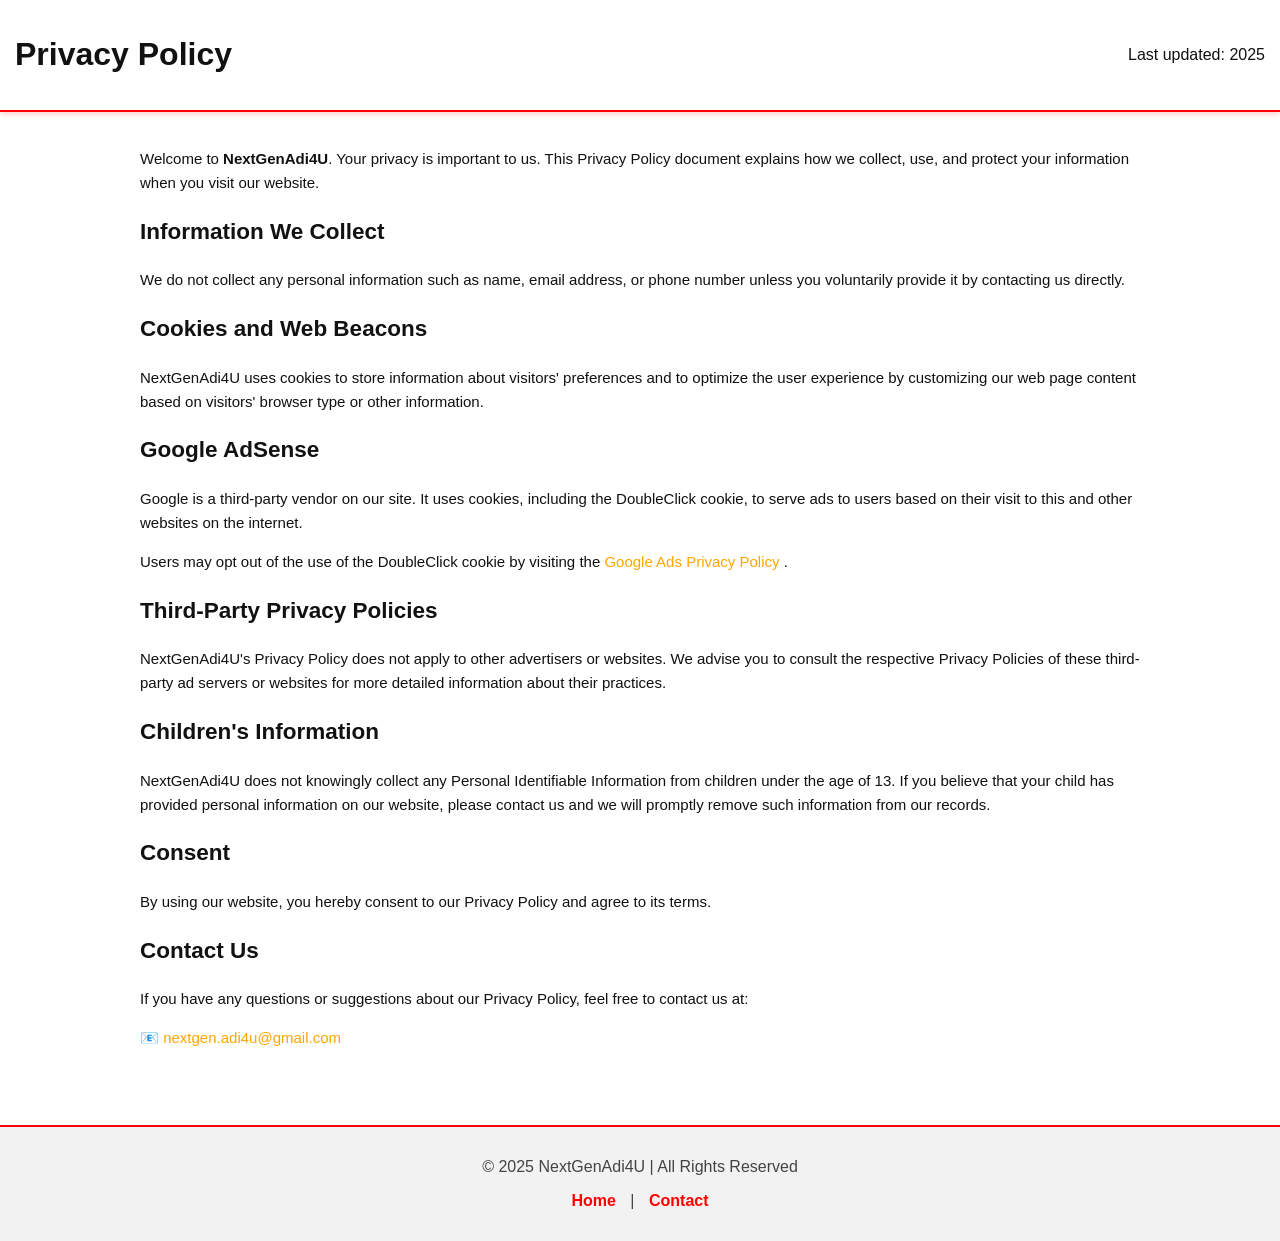
<file: privacy-policy.html>
<!DOCTYPE html>
<html lang="en">
<head>
  <meta charset="UTF-8">
  <meta name="viewport" content="width=device-width, initial-scale=1.0">
  <title>Privacy Policy | NextGenAdi4U</title>
  <link rel="stylesheet" href="style.css">
</head>

<body>

  <header style="padding:15px; text-align:center;">
    <h1>Privacy Policy</h1>
    <p>Last updated: 2025</p>
  </header>

  <main style="max-width:1000px; margin:auto; padding:20px; font-size:15px; line-height:1.6;">

    <p>
      Welcome to <strong>NextGenAdi4U</strong>. Your privacy is important to us.
      This Privacy Policy document explains how we collect, use, and protect your
      information when you visit our website.
    </p>

    <h2>Information We Collect</h2>
    <p>
      We do not collect any personal information such as name, email address, or
      phone number unless you voluntarily provide it by contacting us directly.
    </p>

    <h2>Cookies and Web Beacons</h2>
    <p>
      NextGenAdi4U uses cookies to store information about visitors' preferences and
      to optimize the user experience by customizing our web page content based on
      visitors' browser type or other information.
    </p>

    <h2>Google AdSense</h2>
    <p>
      Google is a third-party vendor on our site. It uses cookies, including the
      DoubleClick cookie, to serve ads to users based on their visit to this and
      other websites on the internet.
    </p>
    <p>
      Users may opt out of the use of the DoubleClick cookie by visiting the
      <a href="https://policies.google.com/technologies/ads" target="_blank">
        Google Ads Privacy Policy
      </a>.
    </p>

    <h2>Third-Party Privacy Policies</h2>
    <p>
      NextGenAdi4U's Privacy Policy does not apply to other advertisers or websites.
      We advise you to consult the respective Privacy Policies of these third-party
      ad servers or websites for more detailed information about their practices.
    </p>

    <h2>Children's Information</h2>
    <p>
      NextGenAdi4U does not knowingly collect any Personal Identifiable Information
      from children under the age of 13. If you believe that your child has provided
      personal information on our website, please contact us and we will promptly
      remove such information from our records.
    </p>

    <h2>Consent</h2>
    <p>
      By using our website, you hereby consent to our Privacy Policy and agree to
      its terms.
    </p>

    <h2>Contact Us</h2>
    <p>
      If you have any questions or suggestions about our Privacy Policy, feel free
      to contact us at:
    </p>
    <p>
      📧 <a href="mailto:nextgen.adi4u@gmail.com">nextgen.adi4u@gmail.com</a>
    </p>

  </main>

  <footer style="text-align:center; padding:15px;">
    <p>© 2025 NextGenAdi4U | All Rights Reserved</p>
    <p>
      <a href="index.html">Home</a> |
      <a href="contact.html">Contact</a>
    </p>
  </footer>

</body>
</html>
</file>
<file: style.css>
/* ===== Global ===== */
body {
  margin: 0;
  padding: 0;
  font-family: Arial, sans-serif;
  background: #fff; /* White Background */
  color: #111;      /* Dark Text */
}

/* ===== Header ===== */
header {
  display: flex;
  justify-content: space-between;
  align-items: center;
  padding: 15px 30px;
  background: #fff;
  border-bottom: 2px solid red;
  box-shadow: 0 2px 6px rgba(255, 0, 0, 0.2);
  position: sticky;
  top: 0;
  z-index: 1000;
}

header .logo {
  height: 60px;
  width: auto;
}

header nav {
  display: flex;
  gap: 20px;
}

header nav a {
  color: #111;
  text-decoration: none;
  font-weight: bold;
  transition: color 0.3s;
}

header nav a:hover,
header nav a.active {
  color: red;
}

/* ===== Active Users Badge ===== */
.active-users {
  font-size: 14px;
  font-weight: bold;
  background: rgba(255, 0, 0, 0.8);
  padding: 5px 12px;
  border-radius: 10px;
  color: #fff;
}

/* ===== Search Bar ===== */
.search-bar {
  text-align: center;
  margin: 25px 0;
}

.search-bar input {
  width: 60%;
  max-width: 450px;
  padding: 12px 15px;
  font-size: 16px;
  color: #111;
  background: #fff;
  border: 2px solid #e50914;
  border-radius: 25px;
  outline: none;
  transition: all 0.3s ease;
  box-shadow: 0 0 10px rgba(229, 9, 20, 0.1);
}

.search-bar input:focus {
  border-color: #111;
  box-shadow: 0 0 12px rgba(229, 9, 20, 0.3);
}

/* ===== Product Grid ===== */
.container {
  max-width: 1200px;
  margin: 30px auto;
  padding: 20px;
}

.product-grid {
  display: grid;
  grid-template-columns: repeat(auto-fit, minmax(280px, 1fr));
  gap: 20px;
}

.product {
  background: #fff;
  border: 1px solid #ddd;
  border-radius: 10px;
  padding: 20px;
  text-align: center;
  transition: transform 0.2s, box-shadow 0.2s;
}

.product:hover {
  transform: scale(1.03);
  box-shadow: 0 0 12px rgba(229, 9, 20, 0.3);
}

.product img {
  max-width: 100%;
  border-radius: 8px;
  margin-bottom: 15px;
}

.product h2 {
  color: red;
  margin: 10px 0;
}

.price {
  font-size: 20px;
  font-weight: bold;
  margin: 10px 0;
  color: #111;
}

/* Buttons */
.btn {
  display: inline-block;
  margin: 5px;
  padding: 10px 20px;
  border: none;
  border-radius: 6px;
  cursor: pointer;
  font-weight: bold;
  transition: 0.3s;
}

.add-cart {
  background: red;
  color: white;
}

.add-cart:hover {
  background: darkred;
}

.buy-now {
  background: #fff;
  color: red;
  border: 2px solid red;
}

.buy-now:hover {
  background: red;
  color: white;
}

/* ===== Bundle Section ===== */
.bundle-container {
  display: grid;
  grid-template-columns: repeat(auto-fit, minmax(250px, 1fr));
  gap: 20px;
  padding: 20px;
}

.bundle-item {
  background: #fff;
  border: 2px solid red;
  border-radius: 10px;
  padding: 15px;
  text-align: center;
  transition: 0.3s;
  box-shadow: 0px 4px 10px rgba(255,0,0,0.1);
}

.bundle-item img {
  max-width: 100%;
  height: 150px;
  object-fit: contain;
  margin-bottom: 10px;
  border-radius: 8px;
}

.bundle-item h3 {
  margin: 10px 0;
  color: #d40000;
}

.bundle-item p {
  font-size: 14px;
  color: #444;
}

.bundle-item:hover {
  transform: scale(1.05);
  box-shadow: 0 0 15px rgba(255,0,0,0.3);
}

.download-btn {
  display: inline-block;
  margin-top: 10px;
  padding: 10px 15px;
  background: red;
  color: white;
  border-radius: 5px;
  text-decoration: none;
  font-weight: bold;
  transition: 0.3s;
}

.download-btn:hover {
  background: darkred;
}

/* ===== Categories Section ===== */
.categories {
  text-align: center;
  padding: 50px 20px;
  background: #fafafa;
}

.categories h2 {
  font-size: 32px;
  margin-bottom: 40px;
  color: #d40000;
  text-transform: uppercase;
  letter-spacing: 2px;
}

.category-grid {
  display: flex;
  flex-direction: column;
  gap: 30px;
  max-width: 900px;
  margin: 0 auto;
}

.category-card {
  display: block;
  background: #fff;
  border: 2px solid red;
  border-radius: 15px;
  padding: 30px;
  text-decoration: none;
  color: #111;
  font-size: 22px;
  font-weight: bold;
  transition: all 0.3s ease;
  box-shadow: 0 0 15px rgba(255, 0, 0, 0.1);
}

.category-card:hover {
  background: red;
  color: #fff;
  transform: translateY(-5px) scale(1.02);
  box-shadow: 0 0 25px rgba(255, 0, 0, 0.5);
}

/* ===== Services Section ===== */
.services-container {
  display: flex;
  justify-content: center;
  gap: 30px;
  margin: 50px auto;
  max-width: 1000px;
  flex-wrap: wrap;
}

.service-card {
  background: #fff;
  border: 2px solid red;
  color: #111;
  padding: 30px;
  border-radius: 15px;
  text-align: center;
  text-decoration: none;
  flex: 1 1 300px;
  transition: all 0.3s ease;
  box-shadow: 0px 5px 20px rgba(229, 9, 20, 0.1);
}

.service-card h3 {
  color: red;
  margin-bottom: 15px;
  font-size: 1.5rem;
}

.service-card p {
  font-size: 1rem;
  color: #444;
}

.service-card:hover {
  background: red;
  color: #fff;
  transform: translateY(-10px);
  box-shadow: 0px 8px 30px rgba(229, 9, 20, 0.4);
}

.service-card:hover h3 {
  color: #fff;
}

/* Service List */
.service-list {
  list-style: none;
  padding: 0;
  margin: 20px 0;
}

.service-list li {
  background: #fff;
  color: #111;
  border: 1px solid red;
  border-radius: 10px;
  padding: 12px 18px;
  margin-bottom: 12px;
  font-size: 1rem;
  transition: all 0.3s ease;
  box-shadow: 0px 4px 15px rgba(229, 9, 20, 0.1);
}

.service-list li:hover {
  background: red;
  color: #fff;
  transform: translateY(-5px);
  box-shadow: 0px 6px 20px rgba(229, 9, 20, 0.4);
}

/* ===== YouTube Packs ===== */
.yt-packs {
  text-align: center;
  padding: 60px 20px;
  background: #f9f9f9;
}

.yt-packs h2 {
  font-size: 32px;
  margin-bottom: 40px;
  color: red;
  text-transform: uppercase;
  letter-spacing: 2px;
}

.yt-pack-grid {
  display: grid;
  grid-template-columns: repeat(auto-fit, minmax(280px, 1fr));
  gap: 25px;
  max-width: 1100px;
  margin: 0 auto;
}

.yt-pack-card {
  background: #fff;
  border: 2px solid red;
  border-radius: 15px;
  padding: 25px;
  text-align: center;
  transition: all 0.3s ease;
  box-shadow: 0 0 15px rgba(255, 0, 0, 0.1);
}

.yt-pack-card img {
  max-width: 100%;
  height: 180px;
  object-fit: cover;
  border-radius: 10px;
  margin-bottom: 15px;
}

.yt-pack-card h3 {
  color: red;
  margin: 10px 0;
  font-size: 20px;
}

.yt-pack-card p {
  color: #444;
  font-size: 14px;
  margin-bottom: 15px;
}

.yt-pack-card:hover {
  background: red;
  color: #fff;
  transform: translateY(-5px) scale(1.03);
  box-shadow: 0 0 25px rgba(255, 0, 0, 0.4);
}

.yt-pack-card:hover h3,
.yt-pack-card:hover p {
  color: #fff;
}

.yt-pack-card .download-btn {
  display: inline-block;
  margin-top: 10px;
  padding: 10px 15px;
  background: red;
  color: white;
  border-radius: 5px;
  text-decoration: none;
  font-weight: bold;
  transition: 0.3s;
}

.yt-pack-card .download-btn:hover {
  background: darkred;
}

/* ===== About Section ===== */
.about-container {
  display: flex;
  justify-content: center;
  align-items: center;
  min-height: 70vh;
}

.about-card {
  background: #fff;
  color: #111;
  padding: 30px;
  border-radius: 12px;
  text-align: center;
  max-width: 600px;
  box-shadow: 0 4px 10px rgba(0,0,0,0.1);
}

.about-card img {
  width: 150px;
  height: 150px;
  border-radius: 50%;
  margin-bottom: 15px;
  border: 3px solid red;
}

/* ===== Footer ===== */
footer {
  background: #f2f2f2;
  color: #444;
  text-align: center;
  padding: 20px;
  margin-top: 40px;
  border-top: 2px solid red;
}

footer a {
  color: red;
  text-decoration: none;
  font-weight: bold;
  margin: 0 10px;
  transition: color 0.3s;
}

footer a:hover {
  color: #111;
}

/* ===== Responsive ===== */
@media (max-width: 768px) {
  header {
    flex-direction: column;
    text-align: center;
  }

  header nav {
    margin-top: 10px;
  }

  .search-bar input {
    width: 90%;
  }

  .bundle-container {
    grid-template-columns: repeat(auto-fit, minmax(180px, 1fr));
  }
}

a {
  color: orange;
  text-decoration: none;
}

a:hover {
  color: white;
  text-decoration: underline;
}
</file>
